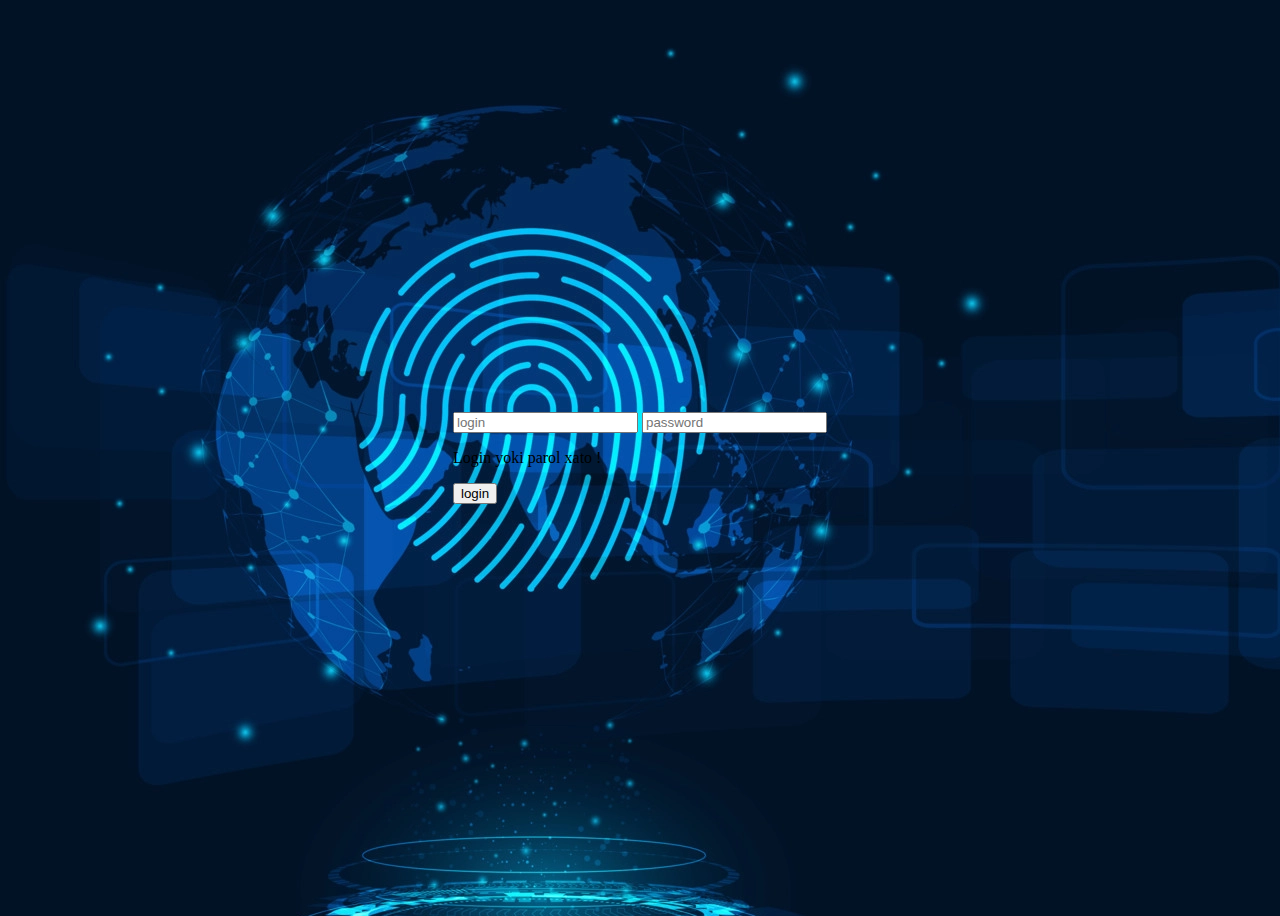
<file: index.html>
<!DOCTYPE html>
<html lang="en">
  <head>
    <meta charset="UTF-8" />
    <meta http-equiv="X-UA-Compatible" content="IE=edge" />
    <meta name="viewport" content="width=device-width, initial-scale=1.0" />
    <!-- CSS only -->
    <link
      href="https://cdn.jsdelivr.net/npm/bootstrap@5.2.3/dist/css/bootstrap.min.css"
      rel="stylesheet"
      integrity="sha384-rbsA2VBKQhggwzxH7pPCaAqO46MgnOM80zW1RWuH61DGLwZJEdK2Kadq2F9CUG65"
      crossorigin="anonymous"
    />
    <link rel="stylesheet" href="./css/main.css" />
    <title>Login</title>
  </head>
  <body>
    <div class="container login-container">
      <form class="login-form w-25">
        <input
          class="form-control mb-3 login-input"
          type="text"
          placeholder="login"
        />
        <input
          class="form-control mb-3 password-input"
          type="text"
          placeholder="password"
        />
        <p class="xato text-danger d-none fw-bold">Login yoki parol xato !</p>
        <button class="btn btn-success w-100">login</button>
      </form>
    </div>

    <script src="./js/data.js"></script>
    <script type="module" src="./js/login.js"></script>
  </body>
</html>
</file>
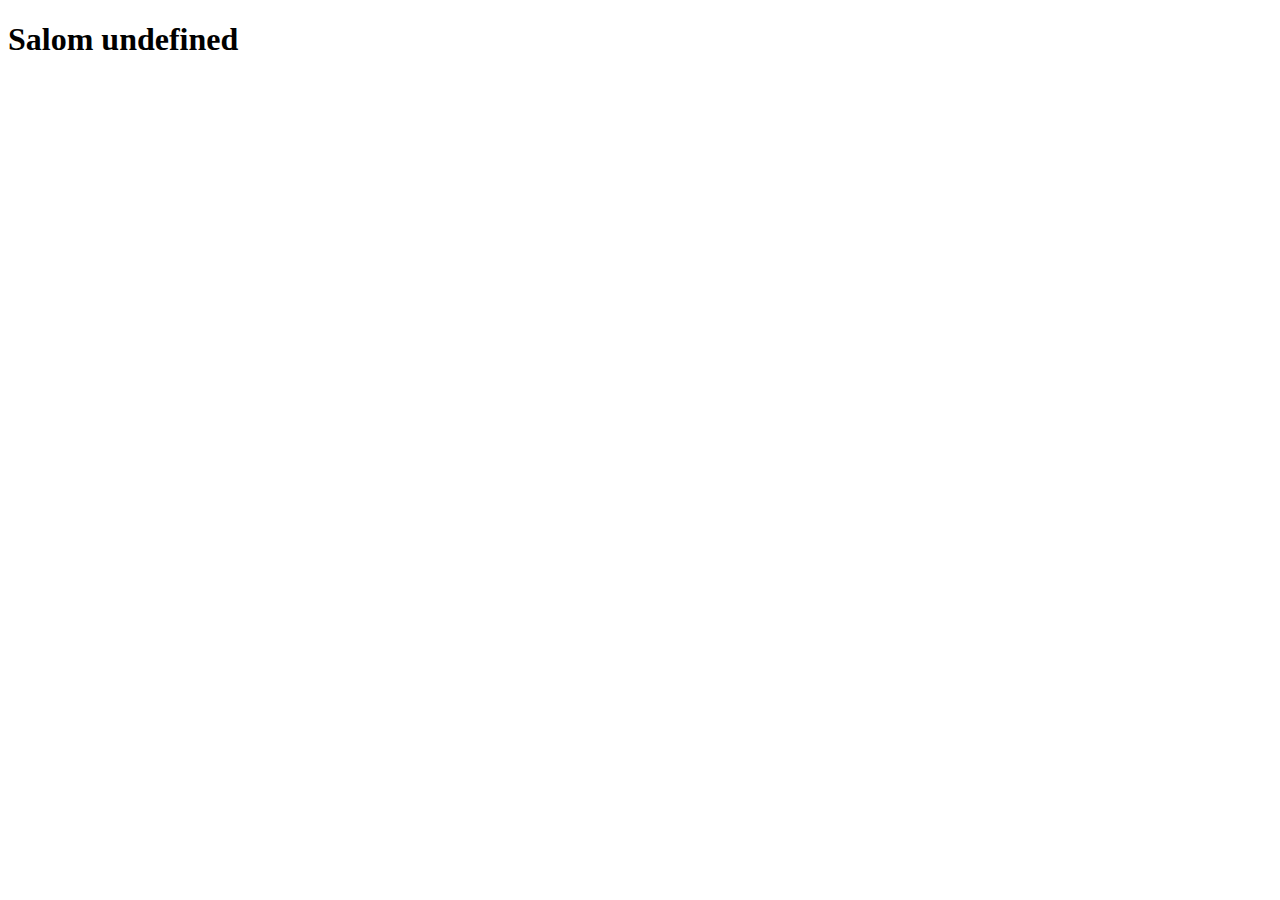
<file: home.html>
<!DOCTYPE html>
<html lang="en">
<head>
    <meta charset="UTF-8">
    <meta http-equiv="X-UA-Compatible" content="IE=edge">
    <meta name="viewport" content="width=device-width, initial-scale=1.0">
    <link href="https://cdn.jsdelivr.net/npm/bootstrap@5.2.3/dist/css/bootstrap.min.css" rel="stylesheet" integrity="sha384-rbsA2VBKQhggwzxH7pPCaAqO46MgnOM80zW1RWuH61DGLwZJEdK2Kadq2F9CUG65" crossorigin="anonymous">
    <link rel="stylesheet" href="./css/main.css">
    <title>Home</title>
</head>
<body>

    <h1>Hello</h1>


    <script type="module" src="./js/index.js"></script>
</body>
</html>
</file>
<file: css/main.css>
body {
    background-image: url("../imgs/fingerprint-identity-sensor-data-protection-system-podium-hologram-blue-light-and-concept-free-vector.webp");
}
.login-container{
    display: flex;
    align-items: center;
    justify-content: center;
    height: 100vh;
}
</file>
